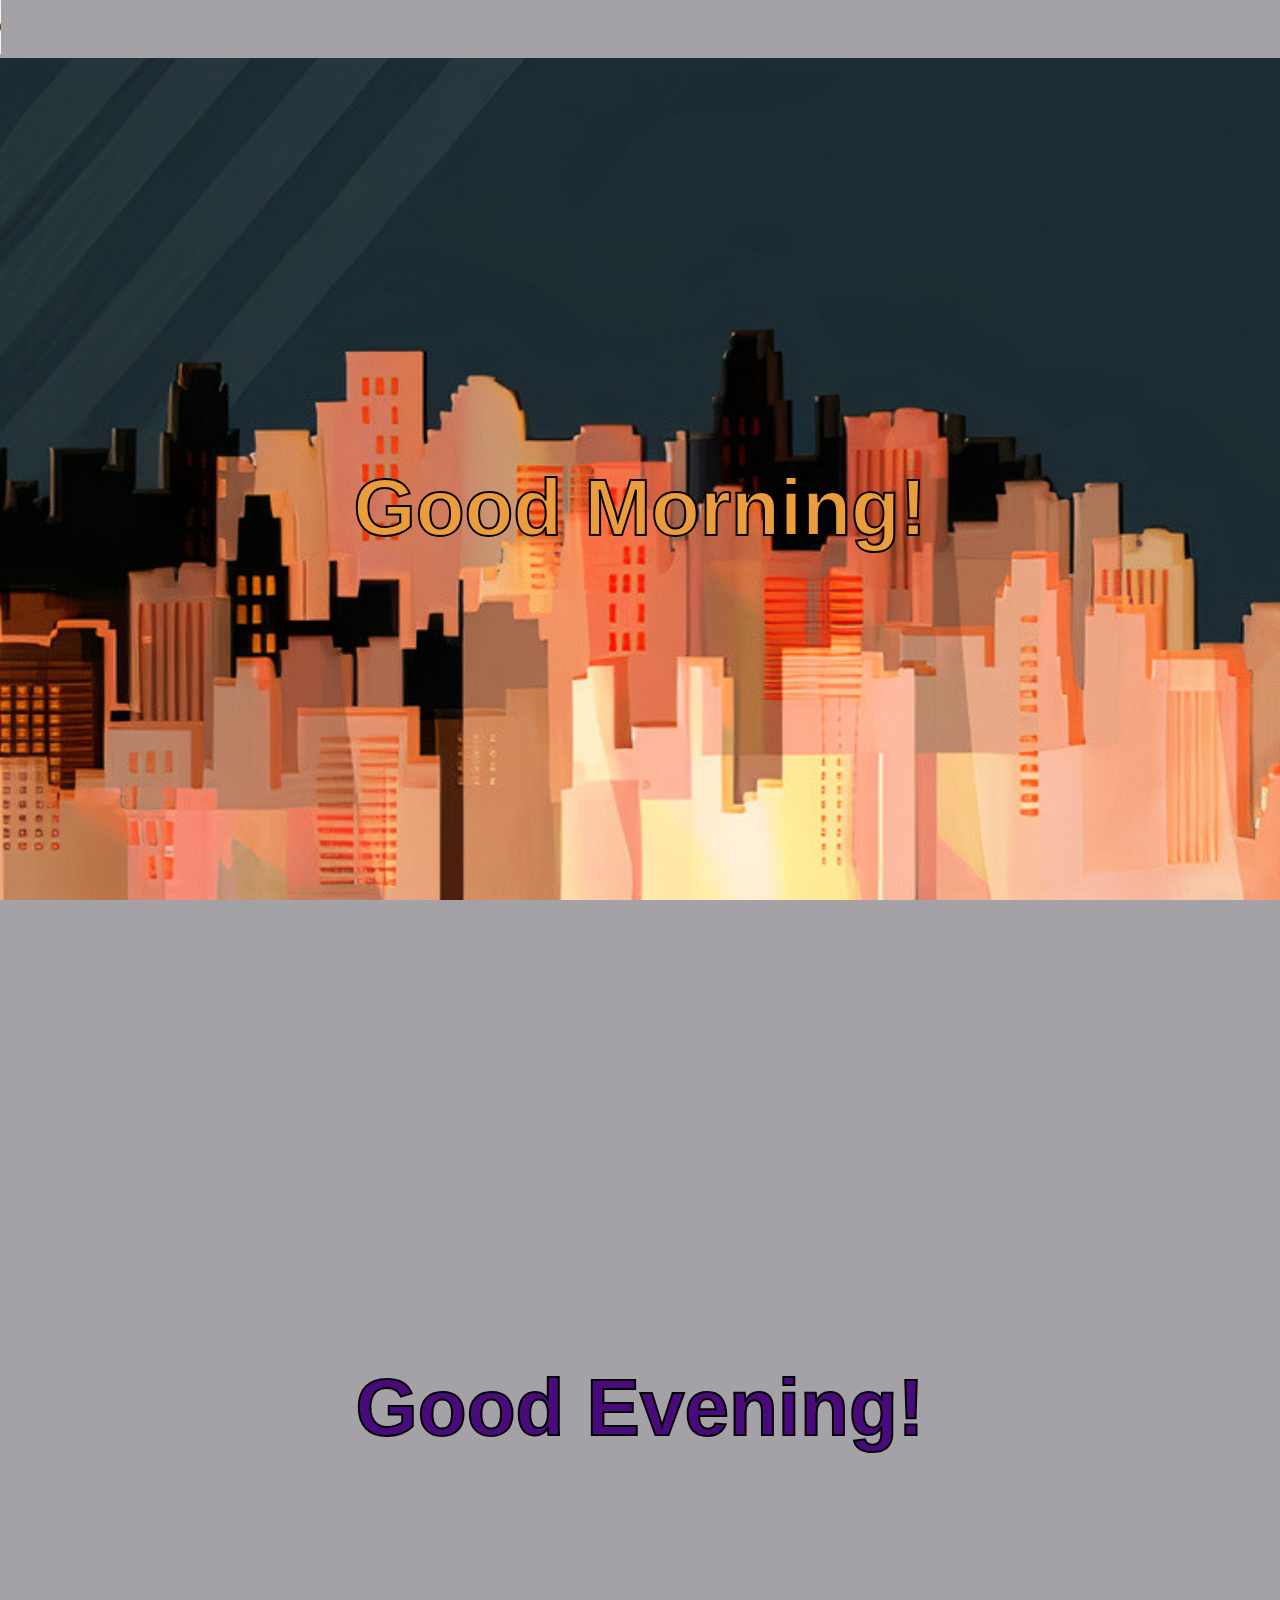
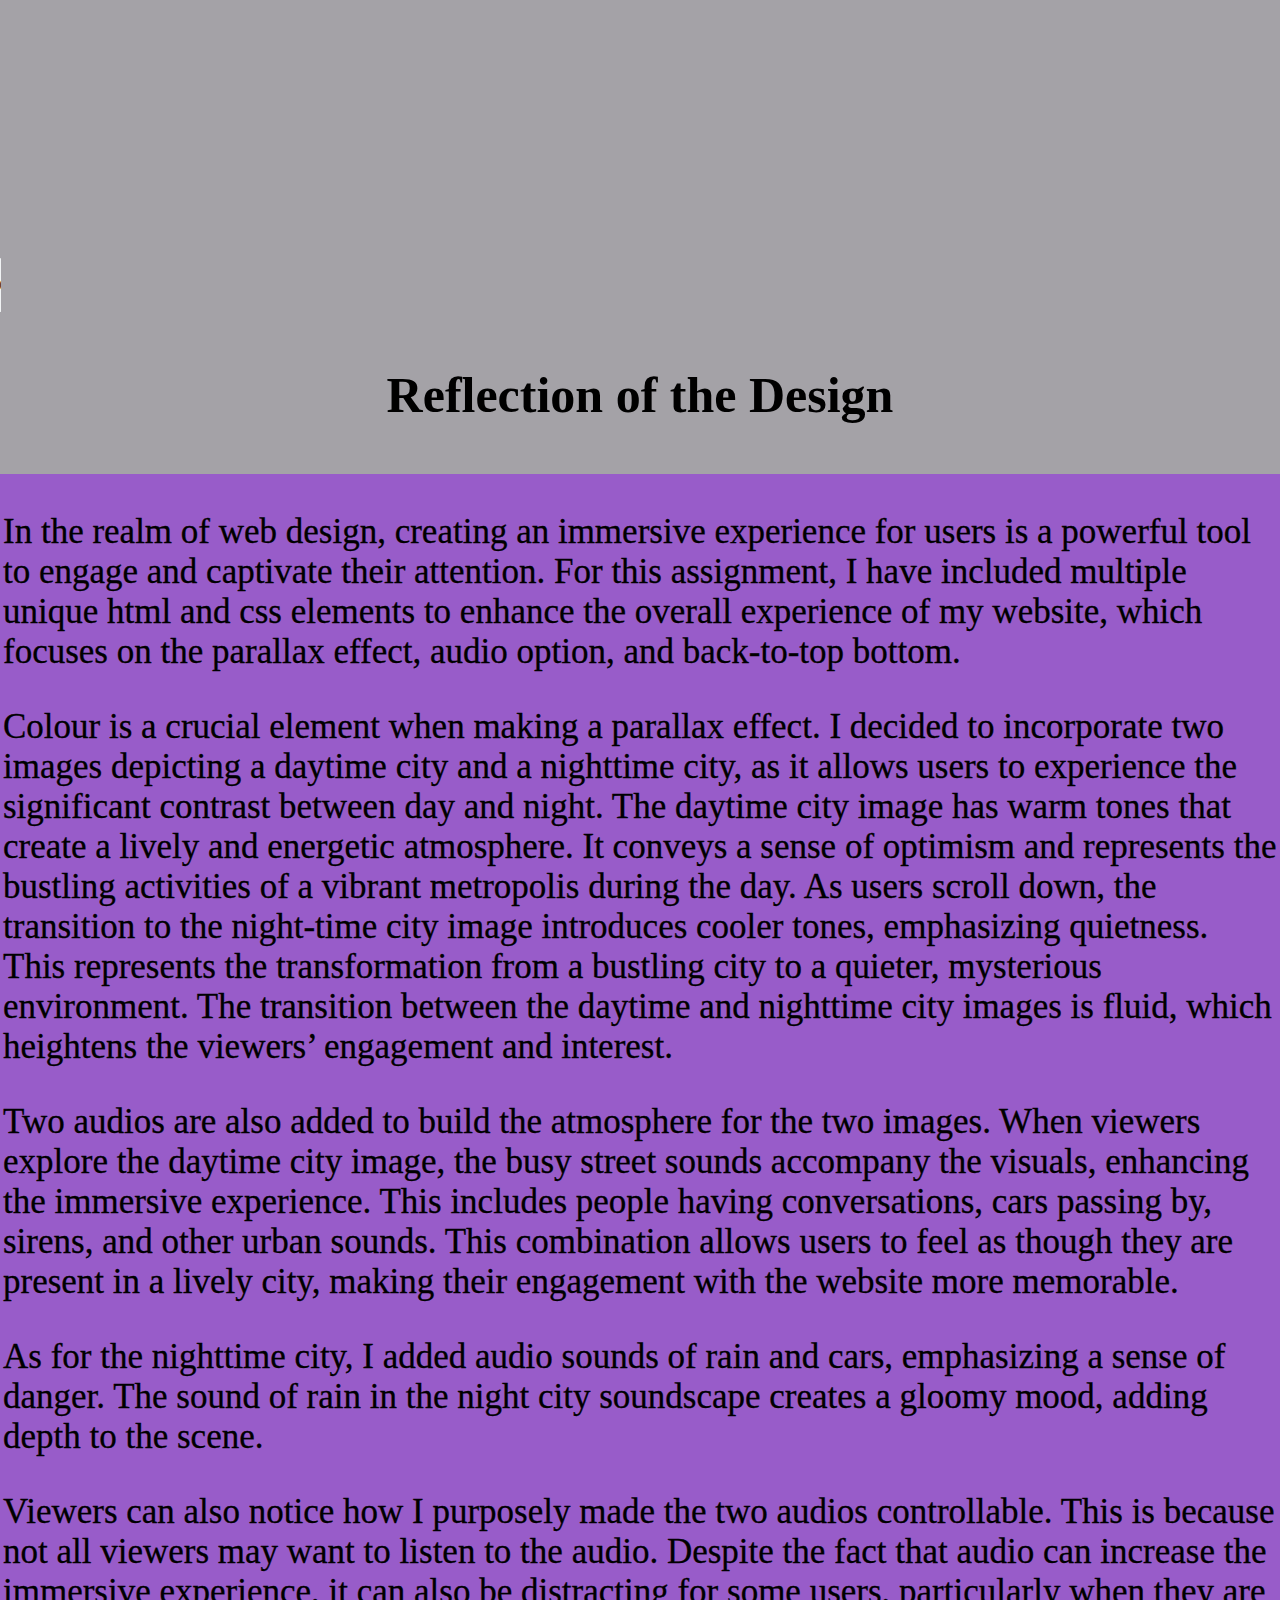
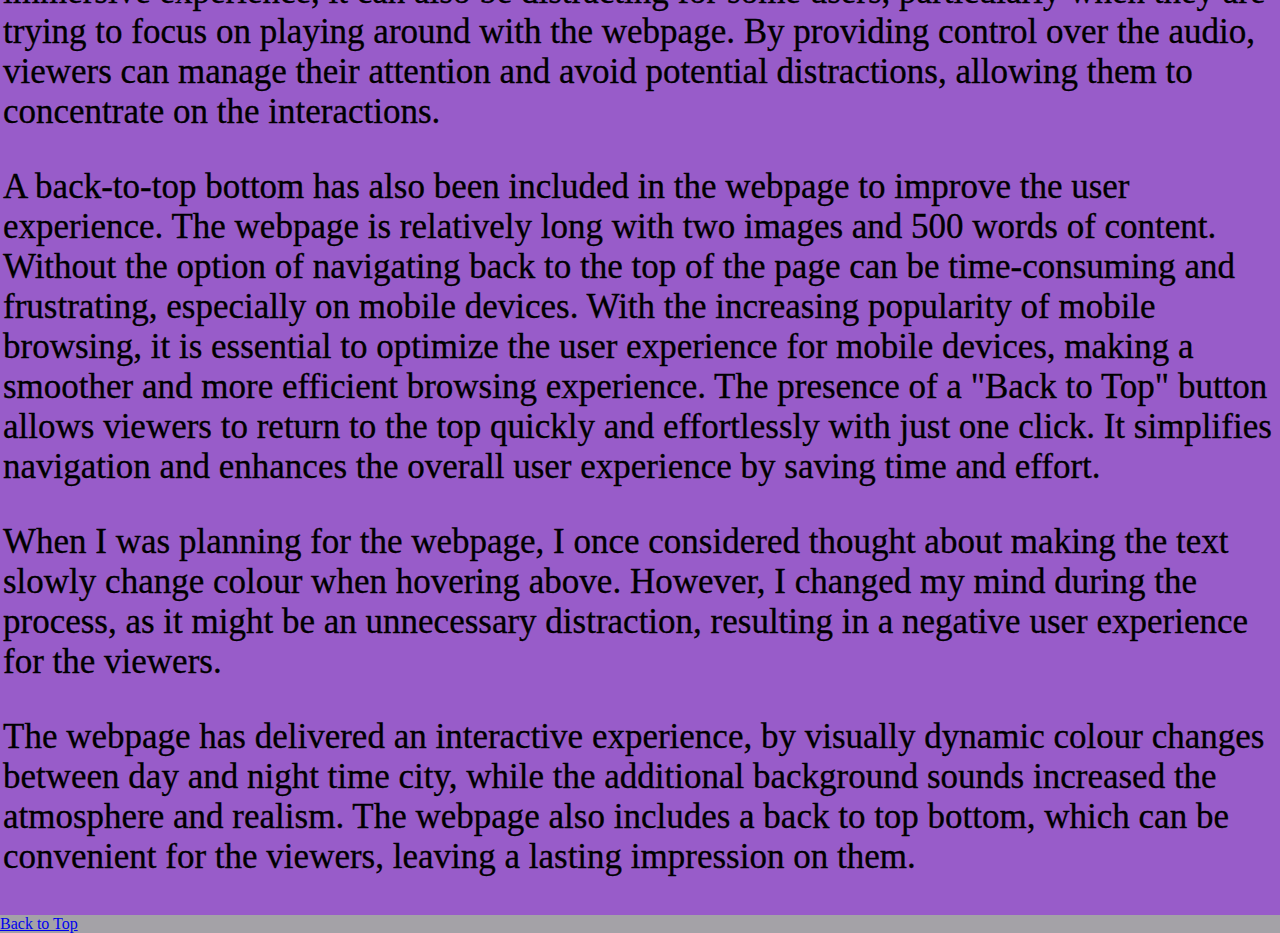
<file: InteractiveMedia1/a3/index.html>
<!DOCTYPE html>

<html lang="en">

  <head>

    <meta charset="utf-8" name="viewport" content="width=device-width, initial-scale=1.0">

    <link rel="stylesheet" type="text/css" href="style.css">

    <title>The city</title>

  </head>

<body>

    <!-- A controllable option for the viewers -->
    <audio controls>
      <source src="sound/daytimesound.mp3" type="audio/mp3">
    </audio>

    <div class="daytime">
      <h1> Good Morning! </h1> 
    </div>

    <div class="nighttime">
      <h2> Good Evening! </h2>
    </div>

    <!-- A controllable option for the viewers -->
    <audio controls>
      <source src="sound/nighttimesound.mp3" type="audio/mp3">
    </audio>
    
    <h3 class="title"> Reflection of the Design </h3>
      <section> 
        <p> 
          In the realm of web design, creating an immersive experience for users is a powerful tool to engage and captivate their attention. 
        For this assignment, I have included multiple unique html and css elements to enhance the overall experience of my website, 
        which focuses on the parallax effect, audio option, and back-to-top bottom. 
        </p>

        <p>
          Colour is a crucial element when making a parallax effect. 
          I decided to incorporate two images depicting a daytime city and a nighttime city, as it allows users to experience the significant contrast between day and night. 
          The daytime city image has warm tones that create a lively and energetic atmosphere. 
          It conveys a sense of optimism and represents the bustling activities of a vibrant metropolis during the day. 
          As users scroll down, the transition to the night-time city image introduces cooler tones, emphasizing quietness. 
          This represents the transformation from a bustling city to a quieter, mysterious environment.
          The transition between the daytime and nighttime city images is fluid, which heightens the viewers’ engagement and interest.
        </p>

        <p>
          Two audios are also added to build the atmosphere for the two images. 
          When viewers explore the daytime city image, the busy street sounds accompany the visuals, enhancing the immersive experience. 
          This includes people having conversations, cars passing by, sirens, and other urban sounds. 
          This combination allows users to feel as though they are present in a lively city, making their engagement with the website more memorable.
        </p>

        <p>
          As for the nighttime city, I added audio sounds of rain and cars, emphasizing a sense of danger. 
          The sound of rain in the night city soundscape creates a gloomy mood, adding depth to the scene.
        </p>

        <p>
          Viewers can also notice how I purposely made the two audios controllable. 
          This is because not all viewers may want to listen to the audio. 
          Despite the fact that audio can increase the immersive experience, it can also be distracting for some users, 
          particularly when they are trying to focus on playing around with the webpage. 
          By providing control over the audio, viewers can manage their attention and avoid potential distractions, 
          allowing them to concentrate on the interactions.
        </p>

        <p>
          A back-to-top bottom has also been included in the webpage to improve the user experience. 
          The webpage is relatively long with two images and 500 words of content. 
          Without the option of navigating back to the top of the page can be time-consuming and frustrating, especially on mobile devices. 
          With the increasing popularity of mobile browsing, it is essential to optimize the user experience for mobile devices,
          making a smoother and more efficient browsing experience. 
          The presence of a "Back to Top" button allows viewers to return to the top quickly and effortlessly with just one click. 
          It simplifies navigation and enhances the overall user experience by saving time and effort. 
        </p>

        <p>
          When I was planning for the webpage, I once considered thought about making the text slowly change colour when hovering above. 
          However, I changed my mind during the process, as it might be an unnecessary distraction, 
          resulting in a negative user experience for the viewers.
        </p>
  
        <p>
          The webpage has delivered an interactive experience,
          by visually dynamic colour changes between day and night time city,
          while the additional background sounds increased the atmosphere and realism. 
          The webpage also includes a back to top bottom, which can be convenient for the viewers,
          leaving a lasting impression on them.
        </p>

      </section>

    <!-- Back to top button -->
    <!-- <a href="#"> tell the browser to go back to the top -->
    <a href="#">
      <span class="material-icons">Back to Top</span>
    </a>

</body>
</file>
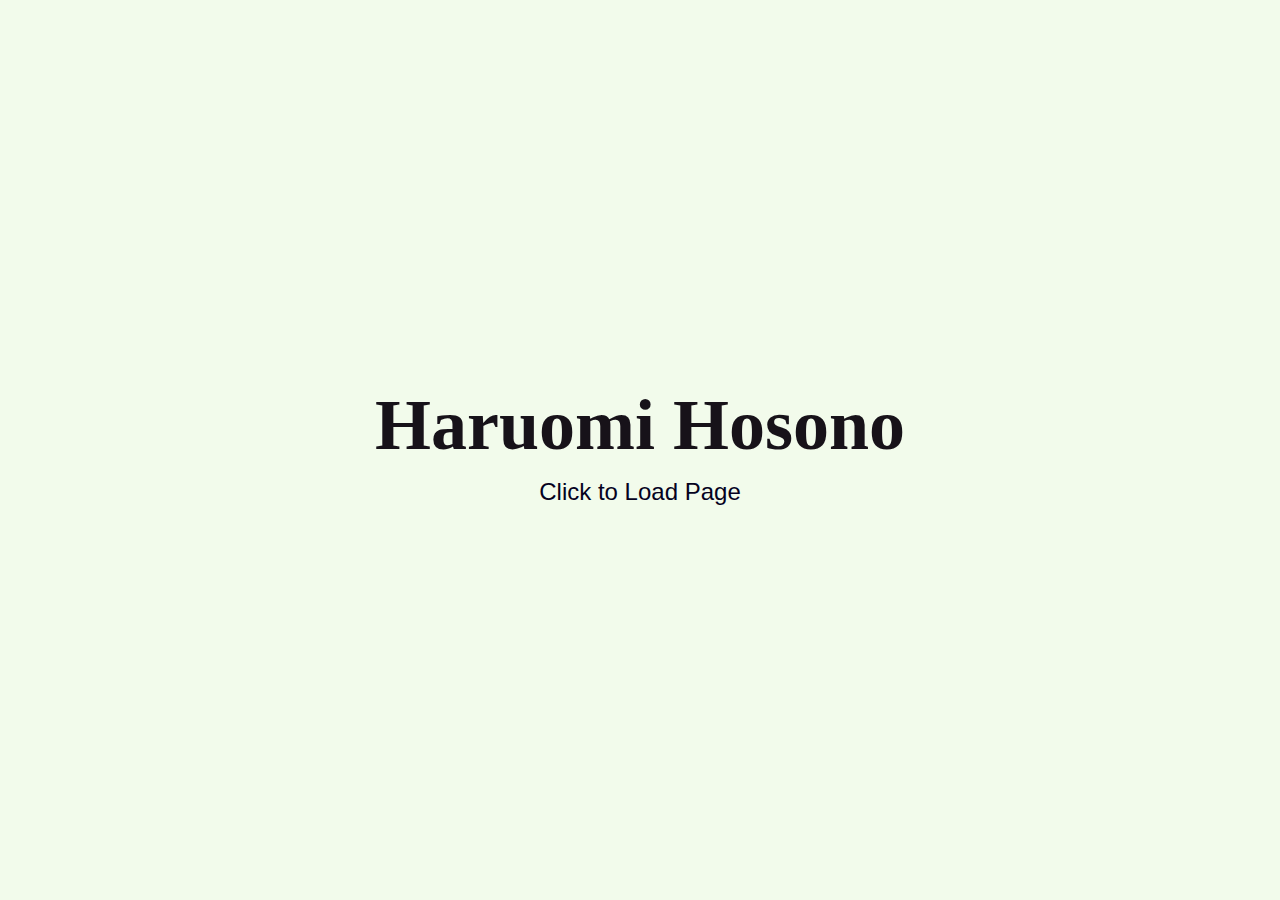
<file: InteractiveMedia1/a2/e3/index.html>
<!DOCTYPE html>

<!-- 

  PROVIDE MEANINGFUL FEEDBACK TO THE FOLLOWING ELEMENTS:
  1) <button> with the id of load-link on the loading page (index.html)
  2) <div> with the id of load-throbber on the loading page (index.html)
  3) <li> inside of the <ol> inside of the <nav> on the information page (hosono.html)
  4) <button> with the id of mode-button on the information page (hosono.html)
  5) switchModes() function - hint you can add a transition CSS property to the <body> and it will be inherited 
     by all the elements inside, so when custom CSS variables are changed it will apply transition

-->

<html lang="en">

  <head>

    <meta charset="utf-8" name="viewport" content="width=device-width, initial-scale=1.0">

    <link rel="stylesheet" type="text/css" href="style.css">

    <title>Loading Page</title>

    <script src="./fakeLoad.js" defer></script>

  </head>

  <body id="load-body">

      <h1>Haruomi Hosono</h1>
      <!--
        Typically I'd use an <a> here but as we're faking a load time I'm using a <button> instead.  If it was an 
        <a> I would leave off the target attribute so that it would redirect the current tab.
      -->
      <!--
        The function loadPageAfterDelay() is declared in the file fakeLoad.js - it takes a number value that sets the 
        amount of time it takes in ms and a url to redirect to.
      -->
      <button id="load-link" onclick="loadPageAfterDelay(10000, './hosono.html')">Click to Load Page</button>
      <!--
        This is a div we're using for the throbber - if we wanted to do a % based loading bar there is an element 
        called <progress> but as this one is just indicating a wait rather than providing direct feedback on progress I've 
        opted for using a <div>.
      -->
      <div id="load-throbber"></div>

  </body>

</html>
</file>
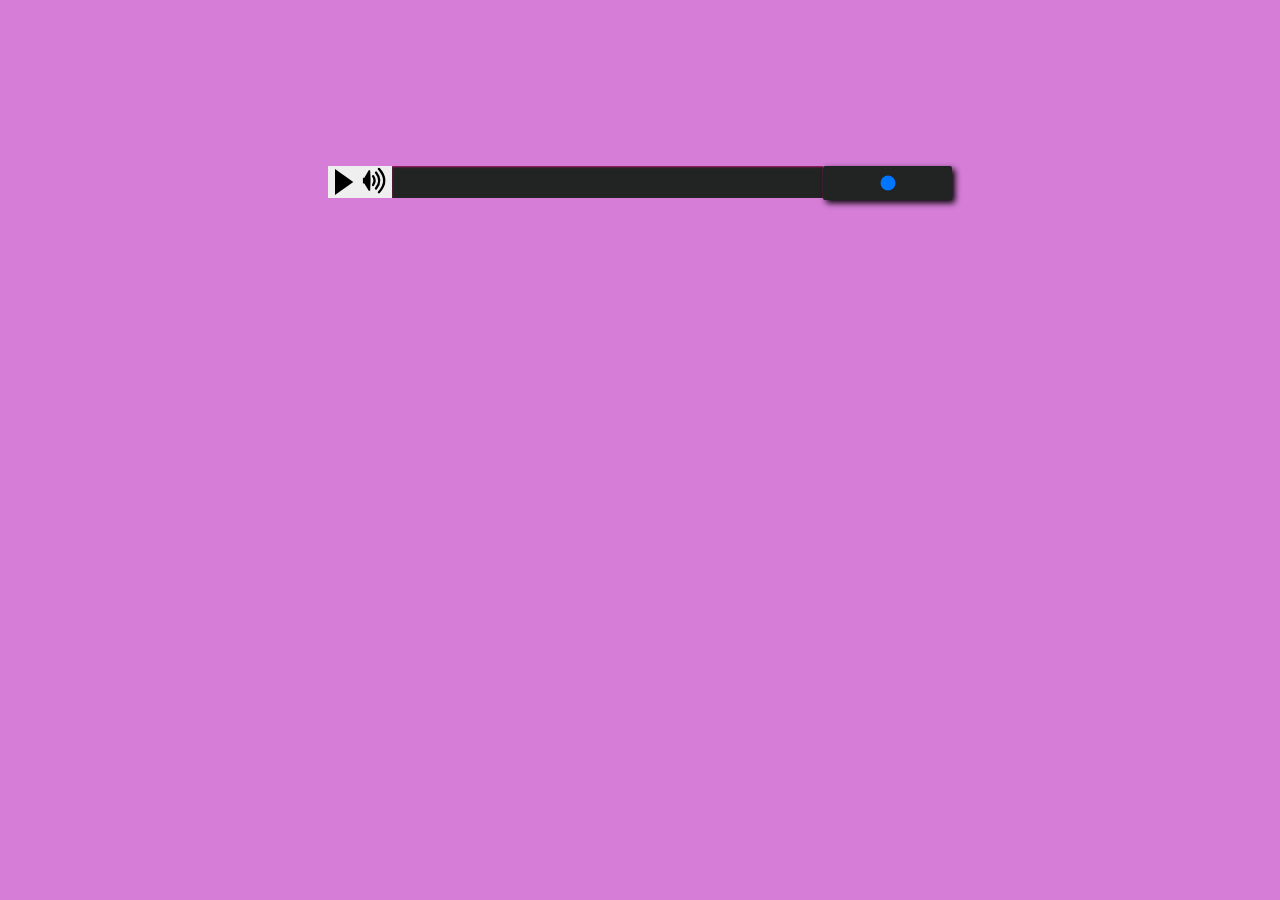
<file: InteractiveMedia1/a2/e4/index.html>
<!DOCTYPE html>

<html lang="en">

  <head>

    <meta charset="utf-8" name="viewport" content="width=device-width, initial-scale=1.0">
    <title>Media Player Experiment</title>
    <link rel="stylesheet" href="style.css">
    <script src="playerControls.js" defer></script>

  </head>

  <body>

    <!-- this element holds all of the media player -->
    <div class="video-player-wrapper">
      <!-- this element holds the video element and the overlay -->
      <div class="video-element-wrapper">

        <video id="videoElement" controls>
          <source src="https://thelongesthumstore.sgp1.cdn.digitaloceanspaces.com/IM-2250/miac.mp4" type="video/mp4">
        </video>

        <img id="videoPlayOverlay" src="./icons/play.svg">

      </div>
      <!-- this element holds all of the custom controls -->
      <div class="video-controls-wrapper" id="controlsWrapper">

        <button class="video-control-button" id="playButton"></button>

        <button class="video-control-button" id="muteButton"></button>

        <progress class="video-progress-bar" id="progressBar" value="0"></progress>

        <!-- Create a vloumn slider -->
        <div class="range-slider">
          <input type="range" min="0" max="100"
            value="50" class="slider">

          <div class="slider-thumb">
            <div class="tooltip"></div>
            </div>
          
            <div class="progress"></div>
        </div>

      </div>

    </div>

  </body>

</html>
</file>
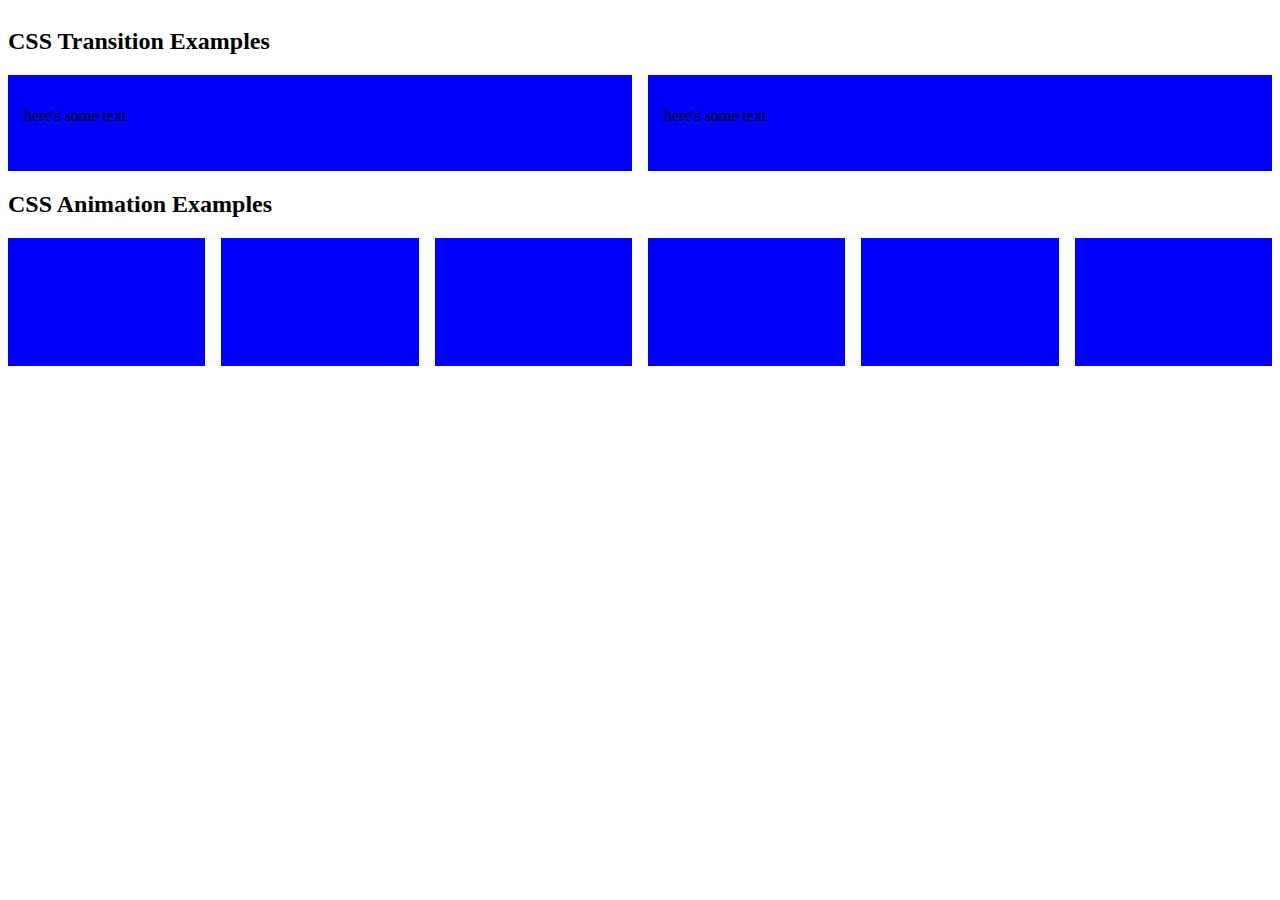
<file: InteractiveMedia1/a2/e3/motionTest.html>
<!DOCTYPE html>

<html lang="en">

  <head>

    <meta charset="utf-8" name="viewport" content="width=device-width, initial-scale=1.0">

    <link rel="stylesheet" type="text/css" href="motion.css">

    <title>Motion Test</title>

    <script src="./fakeLoad.js" defer></script>

  </head>

  <body>

    <div id="motion-container">

      <h2>CSS Transition Examples</h2>

      <div id="transition-container">

        <div class="transitionExample" id="transition-example-1">
          <p>here's some text</p>
        </div>
        <div class="transitionExample" id="transition-example-2">
          <p>here's some text</p>
        </div>

      </div>
      
      <h2>CSS Animation Examples</h2>

      <div id="animation-container">

        <div class="animationExample" id="animation-example-1"></div>
        <div class="animationExample" id="animation-example-2"></div>
        <div class="animationExample" id="animation-example-3"></div>
        <div class="animationExample" id="animation-example-4"></div>
        <div class="animationExample" id="animation-example-5"></div>
        <div class="animationExample" id="animation-example-6"></div>

      </div>

    </div>

  </body>

</html>
</file>
<file: InteractiveMedia1/a3/style.css>
body{
    margin:0;
    padding:0;
    background-color: rgb(164, 162, 167);
}

.daytime{
    height: 100vh;
    width: 100%;
    background-image: url(img/citydaytime.png);
    background-size: cover;
    background-position: center;
    display: table;
    background-attachment: fixed;
}

.nighttime{
    height: 100vh;
    width: 100%;
    background-image: url(img/citynighttime.png);
    background-size: cover;
    background-position: center;
    display: table;
    background-attachment: fixed;
}

h1{
    font-family: sans-serif;
    font-size: 80px;
    color: rgb(235, 156, 61);
    /* Easier to identify the text */
    -webkit-text-stroke: 2px black;
    margin: 0%;
    text-align: center;
    display: table-cell;
    vertical-align: middle;
}

h2{
    font-family: sans-serif;
    font-size: 80px;
    color: rgb(73, 10, 124);
    /* Easier to identify the text */
    -webkit-text-stroke: 2px black;
    margin: 0%;
    text-align: center;
    display: table-cell;
    vertical-align: middle;
}

.title{
    font-size: 50px;
    text-align: center;
}

section{
    font-size: 35px;
    padding: 3px;
    background-color: rgb(152, 92, 201);
    color: rgb(0, 0, 0);
    -webkit-text-stroke: 0.3px black;
}

html{
    scroll-behavior: smooth;
}
</file>
<file: InteractiveMedia1/a2/e3/style.css>
/*
  This one CSS file is imported into both index.html AND hosono.html so you need to be careful that it 
  works for both.
*/

*{
  box-sizing: border-box;
  background-origin: border-box;
  margin: 0;
}

:root{
  /* first two colours come from Kuroi's Manga Pallete Palette */
  /* https://lospec.com/palette-list/manga-pallete */
  --col-01:#171219;
  --col-02:#f2fbeb;
  --col-03:#5252ff;
  --col-04:#b6e878;
  font-size: 16px;
  /* scroll behaviour makes the <a> links to ids scroll to position over time rather than immediately */
  scroll-behavior: smooth;
}

body{
  padding: 1rem;
  background-color: var(--col-02);
  color: var(--col-01);
  transition: 1s;
}

nav {
  margin-top: 1rem;
  
}

nav li{
  font-size: 1rem;
}

section{
  margin-bottom: 2rem;
}

h1{
  font-size: 3rem;
}

/* pointer and hover are added for indicating the cursors' location */
button{
  font-size: 1rem;
  color: #05021e;
  cursor: pointer;
}

button:hover{
  color: rgb(126, 122, 162);
  filter: brightness(55%)
}

h2{
  font-size: 2rem;
}

p{
  font-size: 1rem;
  margin-top: 1rem;
}

figcaption{
  width: fit-content;
}

dl ul{
  margin-bottom: 0;
}

li{
  font-size: 1rem;
}

nav ol li a {
  cursor: pointer;
}

dd{
  padding-left: 60px;
}

li ul{
  padding-left: 40px;
}

.img-wrapper{
  width: 100%;
  margin-bottom: 1.5rem;
}

.img-figure{
  display: flex;
  flex-direction: column;
  align-items: center;
}

.article-img{
  width: 80%;
}

.res-columns{
  column-width: 25rem;
}

#mode-button{
  float: right;
  /* note the use of position: sticky to keep the button on the page even with scrolling */
  position: sticky;
  top: 1rem;
  cursor: pointer;
}

/* code for loading page */

#load-body{
  height: 100vh;
  display: flex;
  flex-direction: column;
  align-items: center;
  justify-content: center;
}

/* line-height adjusted for better visual appearance */
#load-link{
  line-height: 2rem;
  background-color: transparent;
  border: 0;
  cursor: pointer;
}
/* throbber while page is fake loading */
/* The border length has been reduced for the smooth, soft, and bouncy effect of the loading icon */
#load-throbber{
  background-color: var(--col-03);
  /* we also initially set display to none so it only shows once the link is clicked */
  display: none;
  width: 120px;
  height: 120px;
  border: 8px solid #ffffff; 
  border-top: 16px solid #419fdd; 
  border-radius: 100%;
  animation: spin 1.5s linear infinite;
}

/* Keyframes is set to ensure the success of rotation */
@keyframes spin{
  from{
    transform:rotate(0deg);
  }
  to{
    transform: rotate(360deg);
  }
}

/* Media Queries */

/* medium devices 600 - 992 */
@media only screen and (min-width: 600px) {
  :root{
    font-size: 20px;
  }
  
  .img-wrapper{
    width: 75%;
    margin: 1.5rem auto;
  }
}

/* medium devices 992 + */
@media only screen and (min-width: 992px) {
  :root{
    font-size: 24px;
  }

  .img-wrapper{
    max-width: fit-content;
    float: right;
    margin: 1.5rem;
  }

}

@media (prefers-reduced-motion) {
  :root{
    scroll-behavior: auto;
  }
}
</file>
<file: InteractiveMedia1/a2/e4/style.css>
*{
  box-sizing: border-box;
  background-origin: border-box;
  margin: 0;
}

/* Basis for colour palette comes from 1bit Monitor Glow Palette by Polyducks */
/* https://lospec.com/palette-list/1bit-monitor-glow */
/* you're welcome to change the colours if you want or any of the other general page style */
/* icon-colours changed to suit the visual for the video content */
:root{
  --col-01:#222323;
  --col-02:rgba(182, 28, 115, 0.974);
  --col-03:#5252ff;
  --col-04:#b6e878;
  --col-05:#5f0b5f;
  --col-06:#6f6f6f;
  --border: 1px solid var(--col-02);
}

.video-player-wrapper{
  display: flex;
  flex-direction: column;
  width: 50%;
  margin: 0 auto;
}

/* becuase I want to overlay the play icon on the video they need to be in their own wrapper */
.video-element-wrapper{
  display: grid;
  grid-template-columns: 1fr;
  grid-template-rows: 1fr;
}

#videoElement{
  width: 100%;
  grid-column: 1/2;
  grid-row: 1/2;
}

#videoPlayOverlay{
  width: 8rem;
  height: 8rem;
  grid-column: 1/2;
  grid-row: 1/2;
  justify-self: center;
  align-self: center;
  opacity: 0.6;
  display: none;
}

.video-controls-wrapper{
  display: flex;
  justify-content: center;
}
/* this overwrites the above display:flex - something which is then undone when the JS loads */
#controlsWrapper{
  display: none;
}

.video-control-button{
  width: 2rem;
  height: 2rem;
  padding: .1rem;
  border: none;
  cursor: pointer;
}
.video-control-button:hover{
  background-color: var(--col-05);
}
.video-control-button:active{
  background-color: var(--col-06);
}
.button-icon{
  pointer-events: none;
}

#playButton{
  background-image: url('./icons/play.svg');
}

#muteButton{
  background-image: url('./icons/mute.svg');
}

.video-progress-bar{
  /* Reset the default appearance */
  -webkit-appearance: none;
  -moz-appearance: none;
  appearance: none;
  border: none;
  height: 2rem;
  flex-grow: 1;
  cursor: pointer;
  background-color: var(--col-01);
  box-shadow: 0 1px 2px var(--col-02) inset;
}
::-moz-progress-bar {
  background-color: var(--col-02);
}

::-webkit-progress-bar {
  background-color: var(--col-01);
  box-shadow: 0 1px 2px var(--col-02) inset;
}
::-webkit-progress-value {
  background-color: var(--col-02);
}

.timeline-loading{
  background-image: -moz-repeating-linear-gradient(45deg, var(--col-03) 0% 2%, transparent 2% 4%, red 4%);
  background-size: 200% 100%;
  animation: loadingAnimation 4s linear infinite;
}

@keyframes loadingAnimation {
  100%{
    background-position: 50% 0%;
  }
}

*{
  border:0;
  outline: none;
  margin: 0;
}

/* background-colour changed to suit the visual for the video content */
body{
  margin: 0;
  padding: 1em;
  height: 100vh;
  display: flex;
  background-color:rgb(214, 125, 216)
}

/* Adjusting the shape and position for the volumn slider */
.range-slider{
  max-width: 30em;
  margin: 0.02em auto;
  position: relative;
}

/* Adjusting the shape and position for the volumn slider */
.range-slider .slider{
  -webkit-appearance: none;
  width: 100%;
  height: 2.5em;
  border-radius: 2px;
  background: #222323;
  box-shadow: 3px 3px 6px #000 
}

.range-slider .slider::-wenbkit-slider-thumb{
  -webkit-appearance: none;
  width: 1.8em;
  height: 1.8em;
  cursor: pointer;
  position:relative
}
</file>
<file: InteractiveMedia1/a2/e3/motion.css>
#motion-container{
  display: flex;
  flex-direction: column;
}

#transition-container{
  width: 100%;
  display: flex;
  flex-direction: row;
  gap: 1rem;
}

.transitionExample{
  padding: 1rem;
  height: 4rem;
  background-color: blue;
  flex-grow: 1;
  /* */
  transition: background-color 2s, color 4s;
}

#transition-example-1:hover{
  background-color: red;
  /* */
  color: aqua;
  transition: background-color 1s, color 1s;
}

/* */
#transition-example-2:hover{
  background-color: green;
}

#animation-container{
  width: 100%;
  display: flex;
  flex-direction: row;
  gap: 1rem;
}

.animationExample{
  height: 8rem;
  background-color: blue;
  flex-grow: 1;
  /* */
  animation: cycleColour 8s infinite;
}


@keyframes cycleColour {
  0% {
    background-color: blue;
  }
  20% {
    background-color: greenyellow;
  }
  55% {
    transform: rotate(45deg);
  }
  100% {
  background-color: crimson;
  }
}

/* 
#animation-example-1{
  animation: cycleColour 5s infinite ease-in;
}

#animation-example-2{
  animation: cycleColour 5s infinite ease-out;
}

#animation-example-3{
  animation: cycleColour 5s infinite ease-in-out;
}

#animation-example-4{
  animation: cycleColour 5s infinite linear;
}

#animation-example-5{
  animation: cycleColour 5s infinite ease-in reverse;
}

#animation-example-6{
  animation: cycleColour 5s infinite ease-in alternate;
} 
*/
</file>
